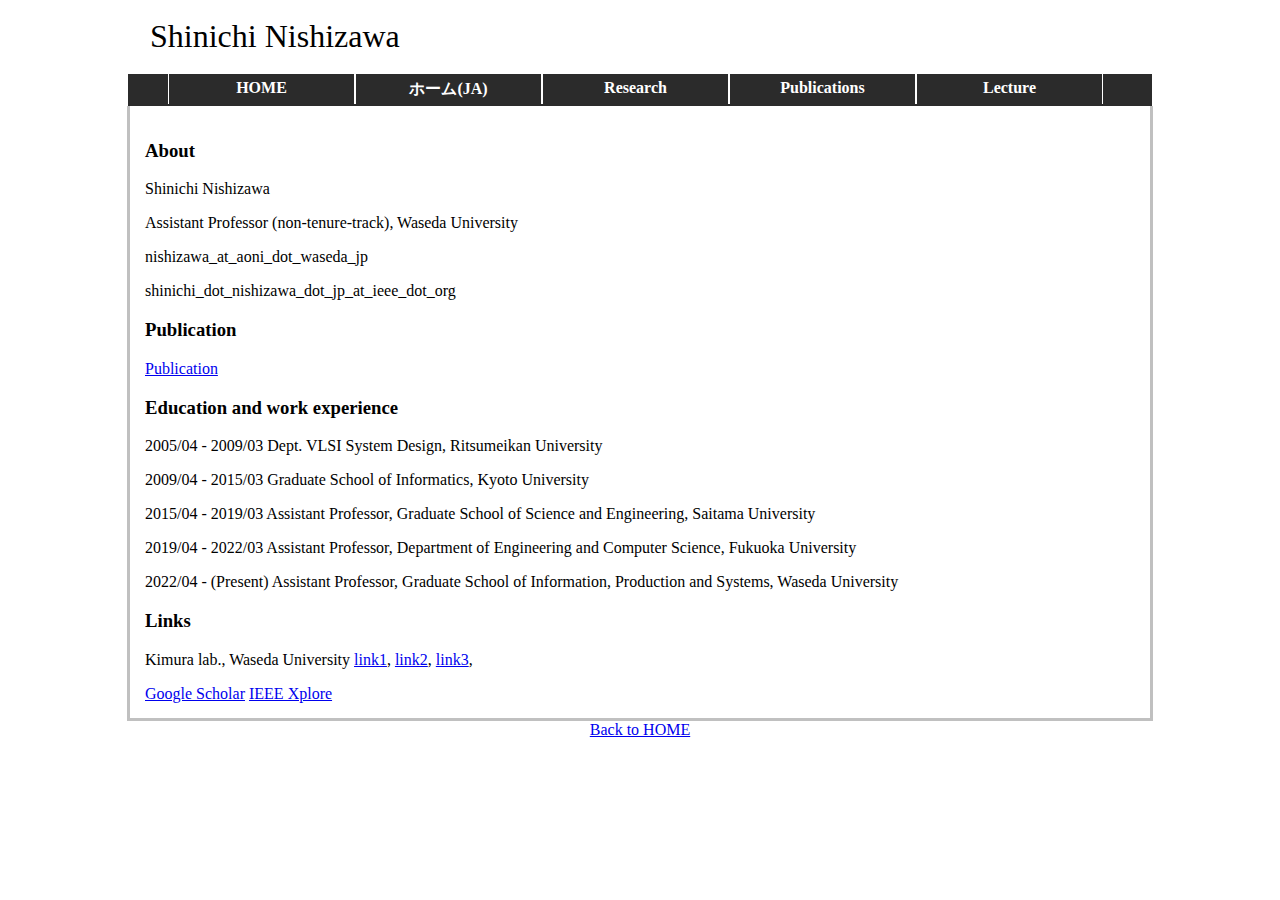
<file: index.html>
﻿<!DOCTYPE html>
<head>
<meta content="en" http-equiv="Content-Language" />
<title>Shinichi Nishizawa</title>
<meta content="text/html; charset=utf-8" http-equiv="Content-Type" />

<!-- Style Sheet Selection for SmartPhone -->
<meta name="viewport"content="width=device-width,initial-scale=1,maximum-scale=1,user-scalable=no">
<meta name="format-detection" content="telephone=no">
<link media="screen" href="style/style.css"type="text/css" rel="stylesheet" />
<!--[if IE]>
<link href="style/style.css" type="text/css" rel="stylesheet" />
<![endif]-->
<meta name="google-site-verification" content="E8FbybPCvOUzzF4SmdSGJDn9KekTrtFaBoW03TSj9D4" />
</head>

<body>
<!-- Begin Container -->
<!-- Begin Masthead (Title) -->
<div id="masthead">
<div id="masthead_text">
	<a href="index.html">Shinichi Nishizawa</a>
</div>
</div>

<!-- Top navigation bar -->
<!--<div id="top_nav_bar">-->
<div id="top_nav">
		<ul>
			<li><a href="index.html">HOME</a></li>
			<li><a href="index_ja.html">ホーム(JA)</a></li>
			<li><a href="research.html">Research</a></li>
			<li><a href="publications.html">Publications</a></li>
			<li><a href="lecture.html">Lecture</a></li>
		</ul>
	</div>
<!--</div>	-->


<div id="container">
<!-- Begin Page -->
<!-- Top Page Contents -->
<div id="page_content">
	<h3>About</h3>
	<p>Shinichi Nishizawa</p>
	<p>Assistant Professor (non-tenure-track), Waseda University</p>
	<p>nishizawa_at_aoni_dot_waseda_jp</p>
	<p>shinichi_dot_nishizawa_dot_jp_at_ieee_dot_org</p>

	<h3>Publication</h3>
	<a href="./publications.html">Publication</a>

	<h3>Education and work experience</h3>
	<p>2005/04 - 2009/03 Dept. VLSI System Design, Ritsumeikan University</p>
	<p>2009/04 - 2015/03 Graduate School of Informatics, Kyoto University</p>
	<p>2015/04 - 2019/03 Assistant Professor, Graduate School of Science and Engineering, Saitama University</p>
	<p>2019/04 - 2022/03 Assistant Professor, Department of Engineering and Computer Science, Fukuoka University</p>
	<p>2022/04 - (Present) Assistant Professor, Graduate School of Information, Production and Systems, Waseda University</p>

	<h3>Links</h3>
	<p>Kimura lab., Waseda University <a href="https://www.waseda.jp/fsci/gips/news/2019/11/05/16871/">link1</a>, <a href="https://www.waseda.jp/fsci/gips/news/2017/11/01/8924/">link2</a>, <a href="https://www.waseda.jp/fsci/gips/news/2015/08/04/1394/">link3</a>, </p>
	<a href="https://scholar.google.co.jp/citations?user=Iabb560AAAAJ&hl=ja">Google Scholar</a>
	<a href="https://ieeexplore.ieee.org/author/37089308349">IEEE Xplore</a>

</div>
</div>


<!-- Begin Footer -->
<div id="footer">
	<a href="index.html">Back to HOME</a></div>
</div>

</body>

</html>
</file>
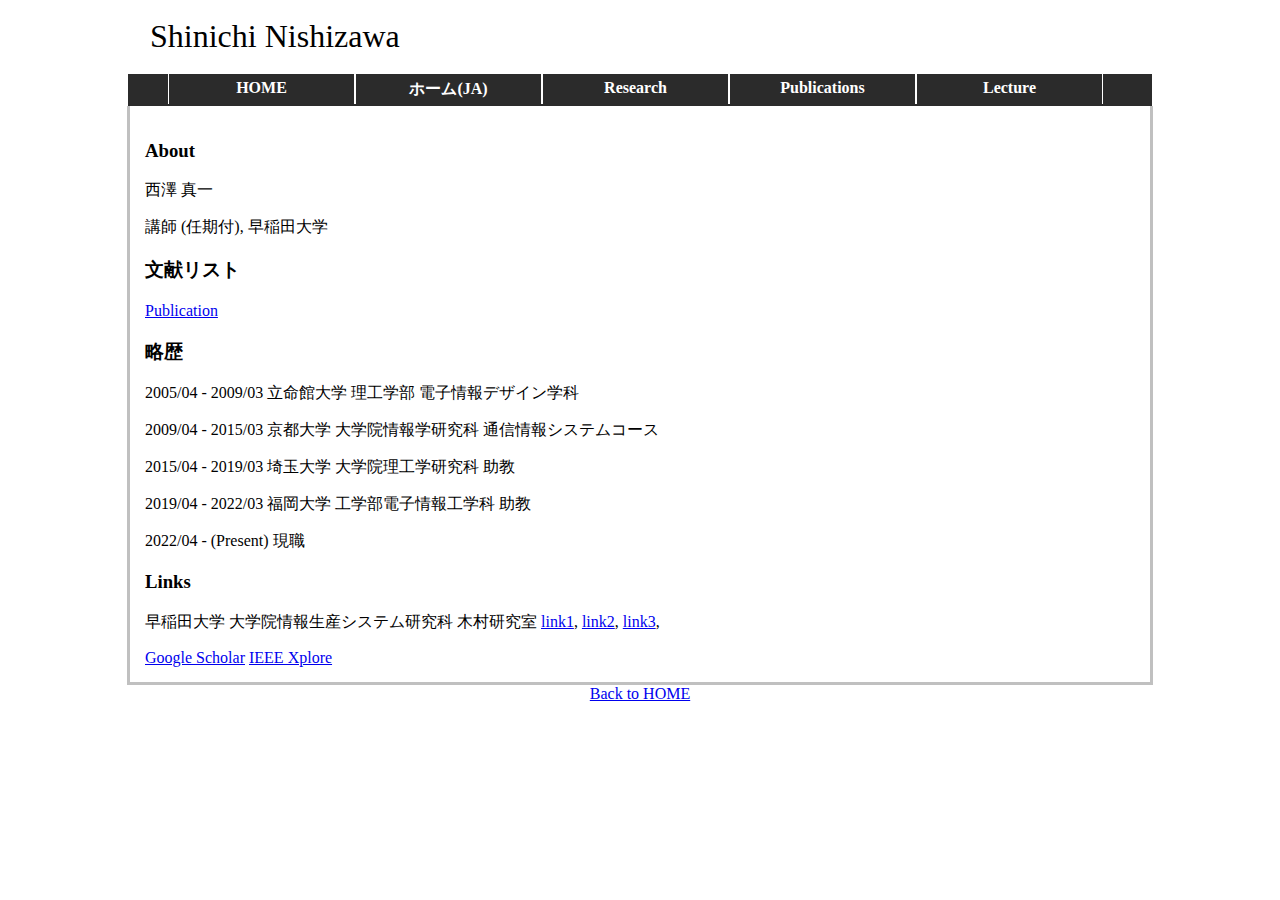
<file: index_ja.html>
﻿<!DOCTYPE html>

<head>
<meta content="ja" http-equiv="Content-Language" />
<title>Shinichi Nishizawa</title>
<meta content="text/html; charset=utf-8" http-equiv="Content-Type" />

<!-- Style Sheet Selection for SmartPhone -->
<meta name="viewport"content="width=device-width,initial-scale=1,maximum-scale=1,user-scalable=no">
<meta name="format-detection" content="telephone=no">
<link media="screen" href="style/style.css"type="text/css" rel="stylesheet" />
<!--[if IE]>
<link href="style/style.css" type="text/css" rel="stylesheet" />
<![endif]-->
</head>

<body>
<!-- Begin Container -->
<!-- Begin Masthead (Title) -->
<div id="masthead">
<div id="masthead_text">
	<a href="index.html">Shinichi Nishizawa</a>
</div>
</div>

<!-- Top navigation bar -->
<!--<div id="top_nav_bar">-->
<div id="top_nav">
		<ul>
			<li><a href="index.html">HOME</a></li>
			<li><a href="index_ja.html">ホーム(JA)</a></li>
			<li><a href="research.html">Research</a></li>
			<li><a href="publications.html">Publications</a></li>
			<li><a href="lecture.html">Lecture</a></li>
		</ul>
	</div>
<!--</div>	-->


<div id="container">
<!-- Begin Page -->
<!-- Top Page Contents -->
<div id="page_content">

	<h3>About</h3>
	<p>西澤 真一</p>
	<p>講師 (任期付), 早稲田大学</p>

	<h3>文献リスト</h3>
	<a href="./publications.html">Publication</a>

	<h3>略歴</h3>
	<p>2005/04 - 2009/03 立命館大学 理工学部 電子情報デザイン学科</p>
	<p>2009/04 - 2015/03 京都大学 大学院情報学研究科 通信情報システムコース</p>
	<p>2015/04 - 2019/03 埼玉大学 大学院理工学研究科 助教</p>
	<p>2019/04 - 2022/03 福岡大学 工学部電子情報工学科 助教</p>
	<p>2022/04 - (Present) 現職</p>

	<h3>Links</h3>
	<p>早稲田大学 大学院情報生産システム研究科 木村研究室 <a href="https://www.waseda.jp/fsci/gips/news/2019/11/05/16871/">link1</a>, <a href="https://www.waseda.jp/fsci/gips/news/2017/11/01/8924/">link2</a>, <a href="https://www.waseda.jp/fsci/gips/news/2015/08/04/1394/">link3</a>, </p>
</p>
	<a href="https://scholar.google.co.jp/citations?user=Iabb560AAAAJ&hl=ja">Google Scholar</a>
	<a href="https://ieeexplore.ieee.org/author/37089308349">IEEE Xplore</a>

</div>
</div>


<!-- Begin Footer -->
<div id="footer">
	<a href="index.html">Back to HOME</a></div>
</div>
</body>

</html>
</file>
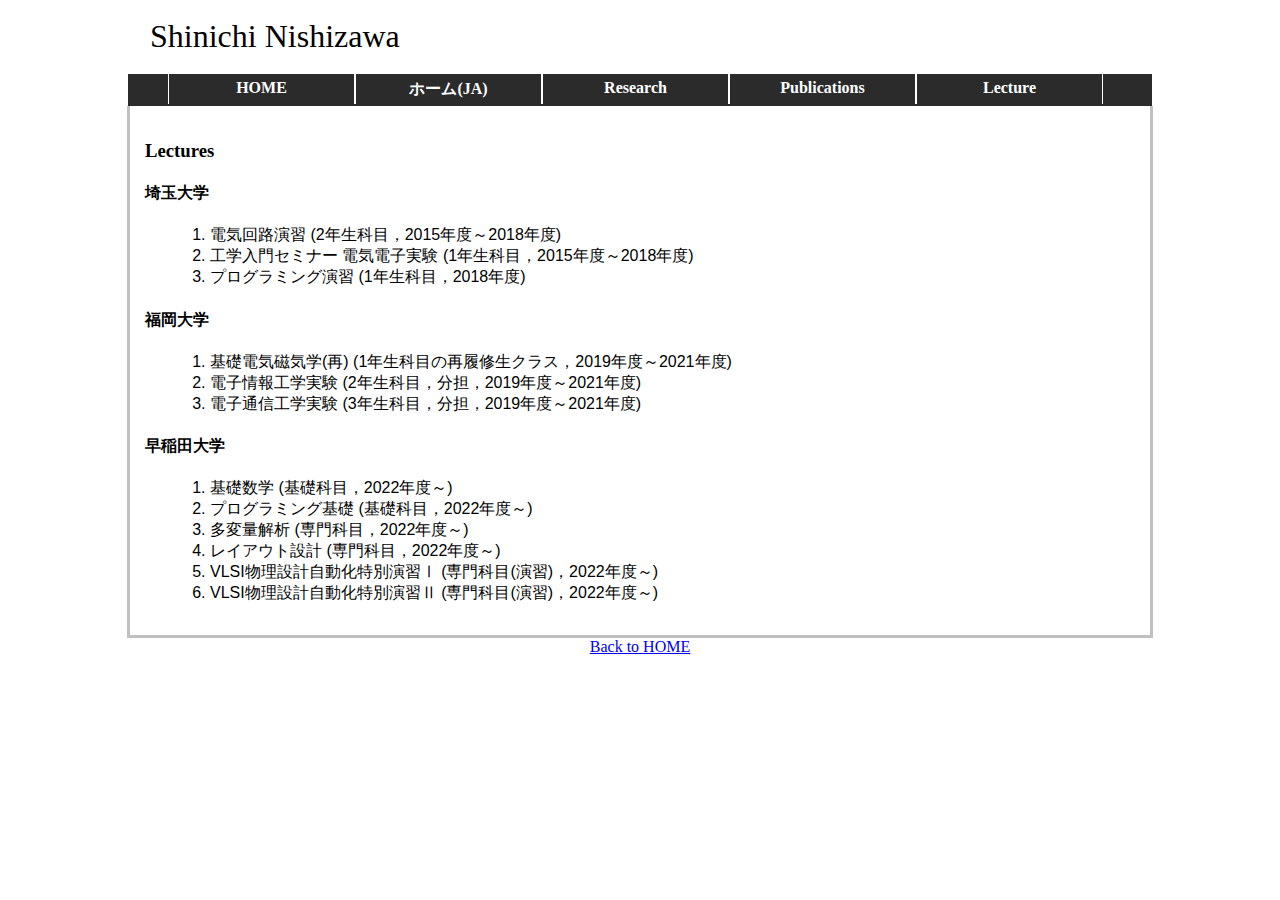
<file: lecture.html>
﻿<!DOCTYPE html>

<head>
<meta content="ja" http-equiv="Content-Language" />
<title>Shinichi Nishizawa</title>
<meta content="text/html; charset=utf-8" http-equiv="Content-Type" />

<!-- Style Sheet Selection for SmartPhone -->
<meta name="viewport"content="width=device-width,initial-scale=1,maximum-scale=1,user-scalable=no">
<meta name="format-detection" content="telephone=no">
<link media="screen" href="style/style.css"type="text/css" rel="stylesheet" />
<!--[if IE]>
<link href="style/style.css" type="text/css" rel="stylesheet" />
<![endif]-->
</head>

<body>
<!-- Begin Container -->
<!-- Begin Masthead (Title) -->
<div id="masthead">
<div id="masthead_text">
	<a href="index.html">Shinichi Nishizawa</a>
</div>
</div>

<!-- Top navigation bar -->
<!--<div id="top_nav_bar">-->
<div id="top_nav">
		<ul>
			<li><a href="index.html">HOME</a></li>
			<li><a href="index_ja.html">ホーム(JA)</a></li>
			<li><a href="research.html">Research</a></li>
			<li><a href="publications.html">Publications</a></li>
			<li><a href="lecture.html">Lecture</a></li>
		</ul>
	</div>
<!--</div>	-->


<div id="container">
<!-- Begin Page -->
<!-- Top Page Contents -->
<div id="page_content">
	<h3>Lectures</h3>
	<h4>埼玉大学</h4>
	<ol>
		<li>電気回路演習 (2年生科目，2015年度～2018年度)</li>
		<li>工学入門セミナー 電気電子実験 (1年生科目，2015年度～2018年度)</li>
		<li>プログラミング演習 (1年生科目，2018年度)</li>
	</ol>
	<h4>福岡大学</h4>
	<ol>
		<li>基礎電気磁気学(再) (1年生科目の再履修生クラス，2019年度～2021年度)</li>
		<li>電子情報工学実験 (2年生科目，分担，2019年度～2021年度)</li>
		<li>電子通信工学実験 (3年生科目，分担，2019年度～2021年度)</li>
	</ol>
	<h4>早稲田大学</h4>
	<ol>
		<li>基礎数学 (基礎科目，2022年度～)</li>
		<li>プログラミング基礎 (基礎科目，2022年度～)</li>
		<li>多変量解析 (専門科目，2022年度～)</li>
		<li>レイアウト設計 (専門科目，2022年度～)</li>
		<li>VLSI物理設計自動化特別演習Ⅰ (専門科目(演習)，2022年度～)</li>
		<li>VLSI物理設計自動化特別演習Ⅱ (専門科目(演習)，2022年度～)</li>

	</ol><!-- Begin Footer -->
</div>
</div>
<div id="footer">
	<a href="index.html">Back to HOME</a></div>
</div>
</body>

</html>
</file>
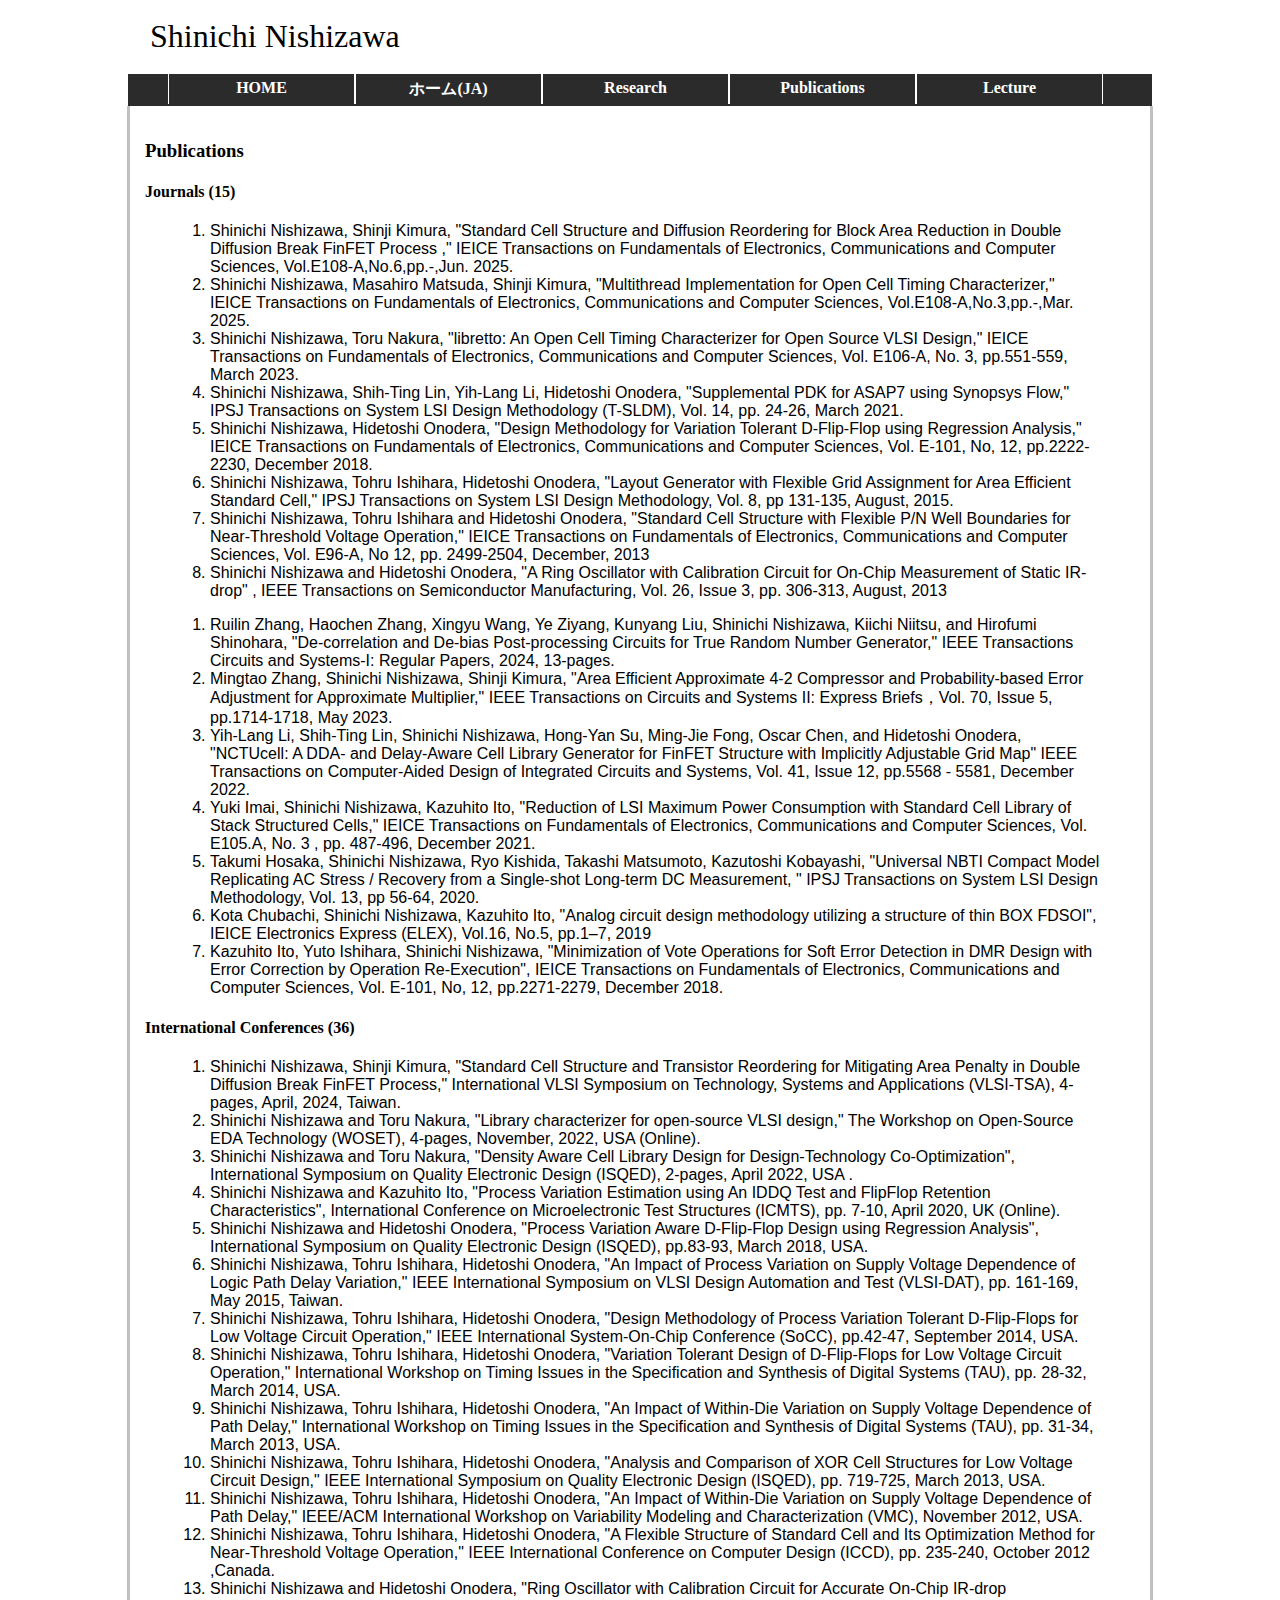
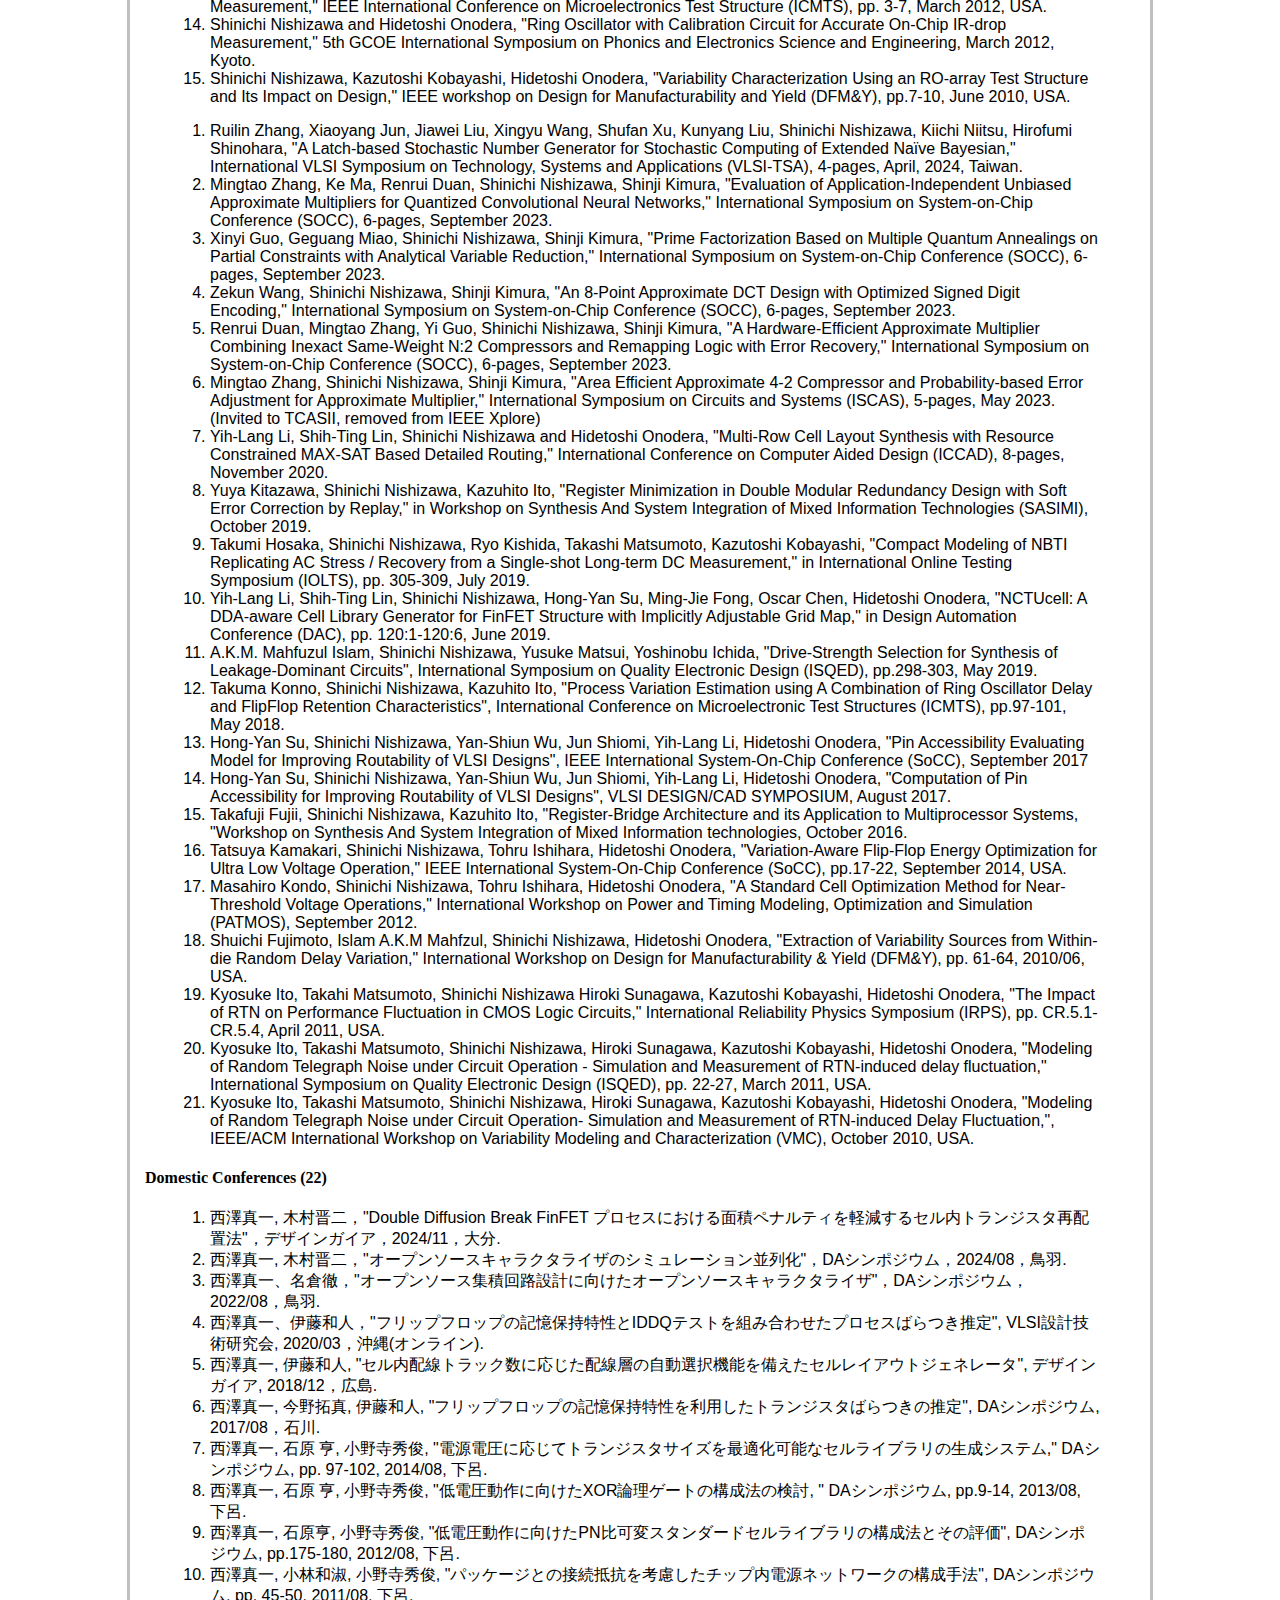
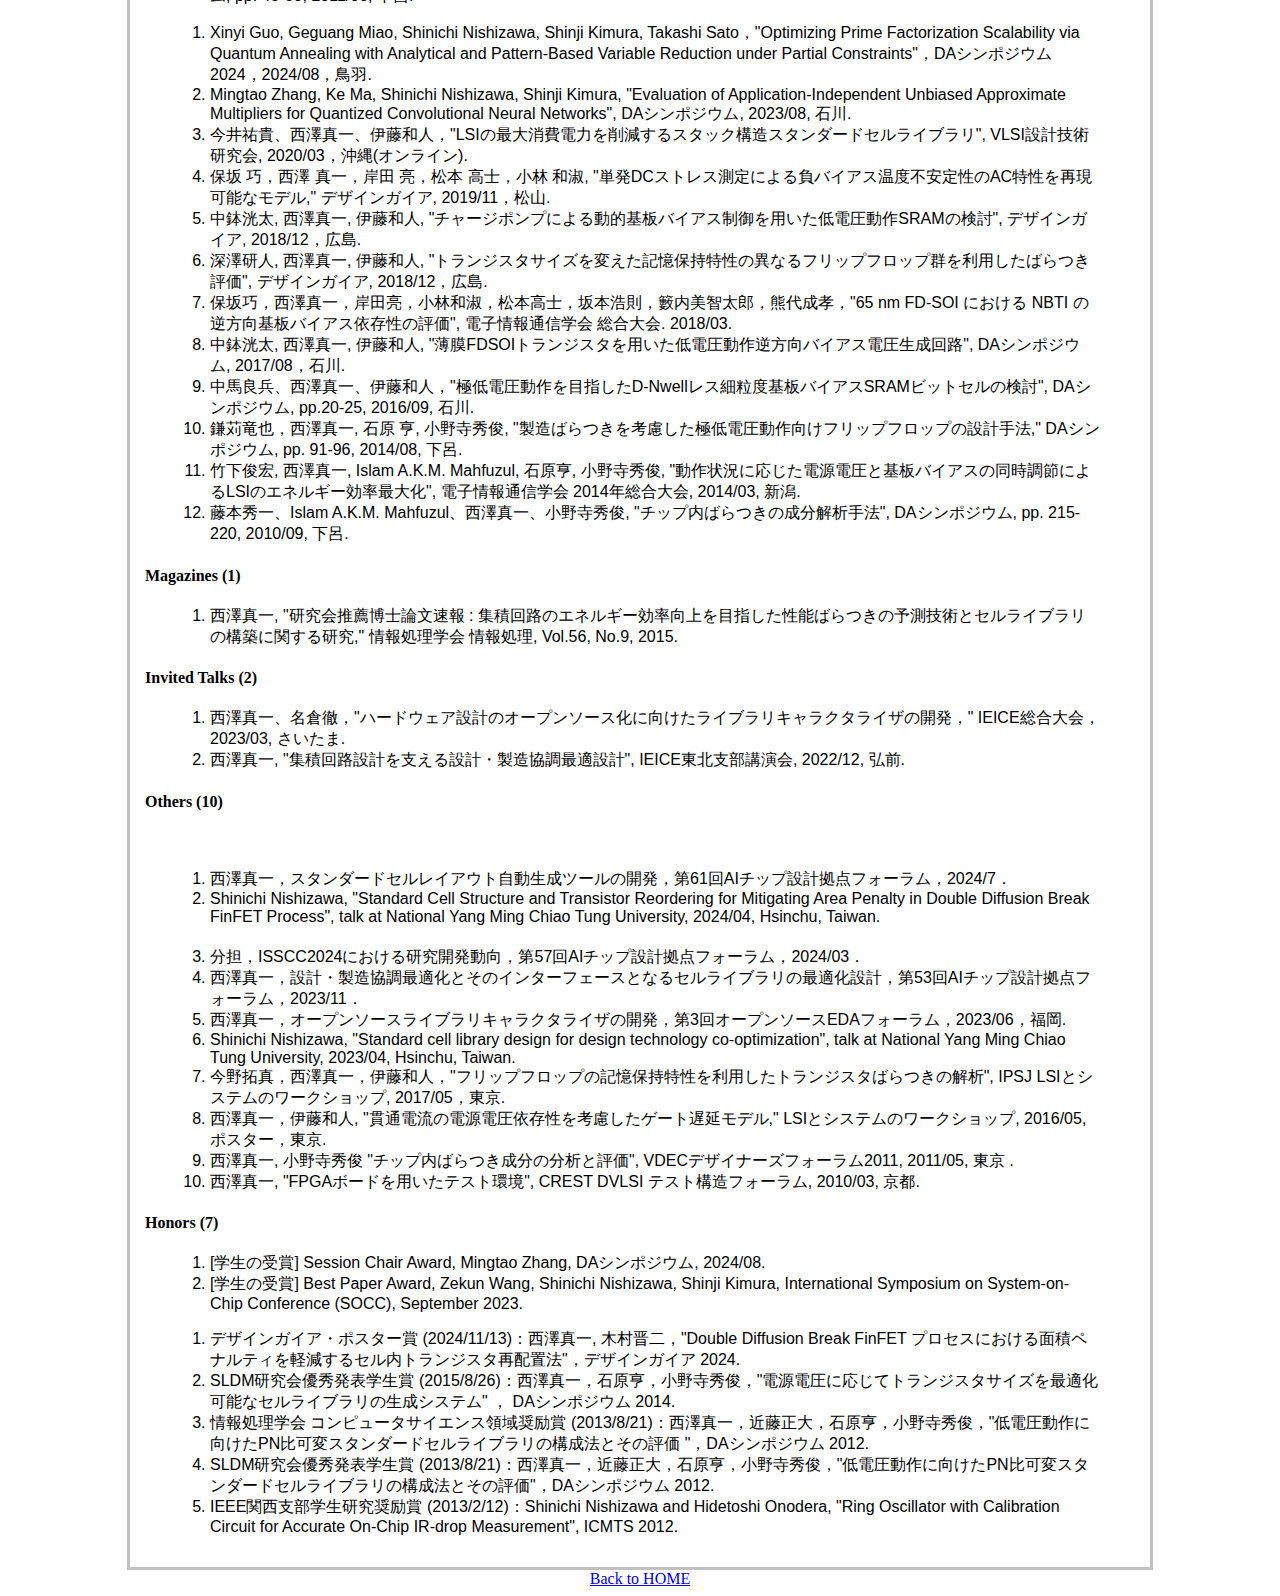
<file: publications.html>
﻿<!DOCTYPE html>

<head>
<meta content="ja" http-equiv="Content-Language" />
<title>Shinichi Nishizawa</title>
<meta content="text/html; charset=utf-8" http-equiv="Content-Type" />

<!-- Style Sheet Selection for SmartPhone -->
<meta name="viewport"content="width=device-width,initial-scale=1,maximum-scale=1,user-scalable=no">
<meta name="format-detection" content="telephone=no">
<link media="screen" href="style/style.css"type="text/css" rel="stylesheet" />
<!--[if IE]>
<link href="style/style.css" type="text/css" rel="stylesheet" />
<![endif]-->
</head>

<body>
<!-- Begin Container -->
<!-- Begin Masthead (Title) -->
<div id="masthead">
<div id="masthead_text">
	<a href="index.html">Shinichi Nishizawa</a>
</div>
</div>

<!-- Top navigation bar -->
<!--<div id="top_nav_bar">-->
<div id="top_nav">
	<ul>
		<li><a href="index.html">HOME</a></li>
		<li><a href="index_ja.html">ホーム(JA)</a></li>
		<li><a href="research.html">Research</a></li>
		<li><a href="publications.html">Publications</a></li>
		<li><a href="lecture.html">Lecture</a></li>
	</ul>
</div>
<!--</div>	-->


<div id="container">
<!-- Begin Page -->
<!-- Top Page Contents -->
<div id="page_content">
	<h3>Publications</h3>
	<h4>Journals (15)</h4>
	<ol>
		<li>Shinichi Nishizawa, Shinji Kimura, "Standard Cell Structure and Diffusion Reordering for Block Area Reduction in Double Diffusion Break FinFET Process
,"  IEICE Transactions on Fundamentals of Electronics, Communications and Computer Sciences, Vol.E108-A,No.6,pp.-,Jun. 2025.</li>
		<li>Shinichi Nishizawa, Masahiro Matsuda, Shinji Kimura, "Multithread Implementation for Open Cell Timing Characterizer,"  IEICE Transactions on Fundamentals of Electronics, Communications and Computer Sciences, Vol.E108-A,No.3,pp.-,Mar. 2025.</li>
		<li>Shinichi Nishizawa, Toru Nakura, "libretto: An Open Cell Timing Characterizer for Open Source VLSI Design,"  IEICE Transactions on Fundamentals of Electronics, Communications and Computer Sciences, Vol. E106-A, No. 3, pp.551-559, March 2023.</li>
		<li>Shinichi Nishizawa, Shih-Ting Lin, Yih-Lang Li, Hidetoshi Onodera, "Supplemental PDK for ASAP7 using Synopsys Flow," IPSJ Transactions on System LSI Design Methodology (T-SLDM), Vol. 14, pp. 24-26, March 2021.</li>
		<li>Shinichi Nishizawa, Hidetoshi Onodera, "Design Methodology for Variation Tolerant D-Flip-Flop using Regression Analysis," IEICE Transactions on Fundamentals of Electronics, Communications and Computer Sciences, Vol. E-101, No, 12, pp.2222-2230, December 2018.</li>
		<li>Shinichi Nishizawa, Tohru Ishihara, Hidetoshi Onodera, "Layout Generator with Flexible Grid Assignment for Area Efficient Standard Cell," IPSJ Transactions on System LSI Design Methodology, Vol. 8, pp 131-135, August, 2015.</li>
		<li>Shinichi Nishizawa, Tohru Ishihara and Hidetoshi Onodera, "Standard Cell Structure with Flexible P/N Well Boundaries for Near-Threshold Voltage Operation," IEICE Transactions on Fundamentals of Electronics, Communications and Computer Sciences, Vol. E96-A, No 12, pp. 2499-2504, December, 2013</li>
		<li>Shinichi Nishizawa and Hidetoshi Onodera, "A Ring Oscillator with Calibration Circuit for On-Chip Measurement of Static IR-drop" , IEEE Transactions on Semiconductor Manufacturing, Vol. 26, Issue 3, pp. 306-313, August, 2013</li>
	</ol>
	<ol>
		<li>Ruilin Zhang, Haochen Zhang, Xingyu Wang, Ye Ziyang, Kunyang Liu, Shinichi Nishizawa, Kiichi Niitsu, and Hirofumi Shinohara, "De-correlation and De-bias Post-processing Circuits for True Random Number Generator," IEEE Transactions Circuits and Systems-I: Regular Papers, 2024, 13-pages.</li>
		<li>Mingtao Zhang, Shinichi Nishizawa, Shinji Kimura, "Area Efficient Approximate 4-2 Compressor and Probability-based Error Adjustment for Approximate Multiplier," IEEE Transactions on Circuits and Systems II: Express Briefs，Vol. 70, Issue 5, pp.1714-1718, May 2023.</li>
		<li>Yih-Lang Li, Shih-Ting Lin, Shinichi Nishizawa, Hong-Yan Su, Ming-Jie Fong, Oscar Chen, and Hidetoshi Onodera, "NCTUcell: A DDA- and Delay-Aware Cell Library Generator for FinFET Structure with Implicitly Adjustable Grid Map" IEEE Transactions on Computer-Aided Design of Integrated Circuits and Systems, Vol. 41, Issue 12, pp.5568 - 5581,  December 2022.</li>
		<li>Yuki Imai, Shinichi Nishizawa, Kazuhito Ito, "Reduction of LSI Maximum Power Consumption with Standard Cell Library of Stack Structured Cells," IEICE Transactions on Fundamentals of Electronics, Communications and Computer Sciences, Vol. E105.A, No. 3 , pp. 487-496, December 2021.</li>
		<li>Takumi Hosaka, Shinichi Nishizawa, Ryo Kishida, Takashi Matsumoto, Kazutoshi Kobayashi, "Universal NBTI Compact Model Replicating AC Stress / Recovery from a Single-shot Long-term DC Measurement, "  IPSJ Transactions on System LSI Design Methodology, Vol. 13, pp 56-64, 2020.</li>
		<li>Kota Chubachi, Shinichi Nishizawa, Kazuhito Ito, "Analog circuit design methodology utilizing a structure of thin BOX FDSOI", IEICE Electronics Express (ELEX), Vol.16, No.5, pp.1–7, 2019</li>
		<li>Kazuhito Ito, Yuto Ishihara, Shinichi Nishizawa, "Minimization of Vote Operations for Soft Error Detection in DMR Design with Error Correction by Operation Re-Execution", IEICE Transactions on Fundamentals of Electronics, Communications and Computer Sciences, Vol. E-101, No, 12, pp.2271-2279, December 2018.</li>

	</ol>
	<h4>International Conferences (36)</h4>
	<ol>
		<li>Shinichi Nishizawa, Shinji Kimura, "Standard Cell Structure and Transistor Reordering for Mitigating Area Penalty in Double Diffusion Break FinFET Process," International VLSI Symposium on Technology, Systems and Applications (VLSI-TSA), 4-pages, April, 2024, Taiwan.</li>
		<li>Shinichi Nishizawa and Toru Nakura, "Library characterizer for open-source VLSI design," The Workshop on Open-Source EDA Technology (WOSET), 4-pages, November, 2022, USA (Online).</li>
		<li>Shinichi Nishizawa and Toru Nakura, "Density Aware Cell Library Design for Design-Technology Co-Optimization", International Symposium on Quality Electronic Design (ISQED), 2-pages, April 2022, USA .</li>
		<li>Shinichi Nishizawa and Kazuhito Ito, "Process Variation Estimation using An IDDQ Test and FlipFlop Retention Characteristics",  International Conference on Microelectronic Test Structures (ICMTS), pp. 7-10, April 2020, UK (Online).</li>
		<li>Shinichi Nishizawa and Hidetoshi Onodera, "Process Variation Aware D-Flip-Flop Design using Regression Analysis", International Symposium on Quality Electronic Design (ISQED), pp.83-93, March 2018, USA.</li>
		<li>Shinichi Nishizawa, Tohru Ishihara, Hidetoshi Onodera, "An Impact of Process Variation on Supply Voltage Dependence of Logic Path Delay Variation," IEEE International Symposium on VLSI Design Automation and Test (VLSI-DAT), pp. 161-169, May 2015, Taiwan.</li>
		<li>Shinichi Nishizawa, Tohru Ishihara, Hidetoshi Onodera, "Design Methodology of Process Variation Tolerant D-Flip-Flops for Low Voltage Circuit Operation," IEEE International System-On-Chip Conference (SoCC), pp.42-47, September 2014, USA.</li>
		<li>Shinichi Nishizawa, Tohru Ishihara, Hidetoshi Onodera, "Variation Tolerant Design of D-Flip-Flops for Low Voltage Circuit Operation," International Workshop on Timing Issues in the Specification and Synthesis of Digital Systems (TAU), pp. 28-32, March 2014, USA.</li>
		<li>Shinichi Nishizawa, Tohru Ishihara, Hidetoshi Onodera, "An Impact of Within-Die Variation on Supply Voltage Dependence of Path Delay," International Workshop on Timing Issues in the Specification and Synthesis of Digital Systems (TAU), pp. 31-34, March 2013, USA.</li>
		<li>Shinichi Nishizawa, Tohru Ishihara, Hidetoshi Onodera, "Analysis and Comparison of XOR Cell Structures for Low Voltage Circuit Design," IEEE International Symposium on Quality Electronic Design (ISQED), pp. 719-725, March 2013, USA.</li>
		<li>Shinichi Nishizawa, Tohru Ishihara, Hidetoshi Onodera, "An Impact of Within-Die Variation on Supply Voltage Dependence of Path Delay," IEEE/ACM International Workshop on Variability Modeling and Characterization (VMC), November 2012, USA.</li>
		<li>Shinichi Nishizawa, Tohru Ishihara, Hidetoshi Onodera, "A Flexible Structure of Standard Cell and Its Optimization Method for Near-Threshold Voltage Operation," IEEE International Conference on Computer Design (ICCD), pp. 235-240, October 2012 ,Canada.</li>
		<li>Shinichi Nishizawa and Hidetoshi Onodera, "Ring Oscillator with Calibration Circuit for Accurate On-Chip IR-drop Measurement," IEEE International Conference on Microelectronics Test Structure (ICMTS), pp. 3-7, March 2012, USA.</li>
		<li>Shinichi Nishizawa and Hidetoshi Onodera, "Ring Oscillator with Calibration Circuit for Accurate On-Chip IR-drop Measurement," 5th GCOE International Symposium on Phonics and Electronics Science and Engineering, March 2012, Kyoto.</li>
		<li>Shinichi Nishizawa, Kazutoshi Kobayashi, Hidetoshi Onodera, "Variability Characterization Using an RO-array Test Structure and Its Impact on Design," IEEE workshop on Design for Manufacturability and Yield (DFM&Y), pp.7-10, June 2010, USA.</li>

	</ol>
	<ol>
		<li>Ruilin Zhang, Xiaoyang Jun, Jiawei Liu,  Xingyu Wang, Shufan Xu, Kunyang Liu, Shinichi Nishizawa, Kiichi Niitsu, Hirofumi Shinohara, "A Latch-based Stochastic Number Generator for Stochastic Computing of Extended Naïve Bayesian," International VLSI Symposium on Technology, Systems and Applications (VLSI-TSA), 4-pages, April, 2024, Taiwan.</li>
		<li>Mingtao Zhang, Ke Ma, Renrui Duan, Shinichi Nishizawa, Shinji Kimura, "Evaluation of Application-Independent Unbiased Approximate Multipliers for Quantized Convolutional Neural Networks," International Symposium on System-on-Chip Conference (SOCC), 6-pages, September 2023. </li>
		<li>Xinyi Guo, Geguang Miao, Shinichi Nishizawa, Shinji Kimura, "Prime Factorization Based on Multiple Quantum Annealings on Partial Constraints with Analytical Variable Reduction," International Symposium on System-on-Chip Conference (SOCC), 6-pages, September 2023. </li>
		<li>Zekun Wang, Shinichi Nishizawa, Shinji Kimura, "An 8-Point Approximate DCT Design with Optimized Signed Digit Encoding," International Symposium on System-on-Chip Conference (SOCC), 6-pages, September 2023. </li>
		<li>Renrui Duan, Mingtao Zhang, Yi Guo, Shinichi Nishizawa, Shinji Kimura, "A Hardware-Efficient Approximate Multiplier Combining Inexact Same-Weight N:2 Compressors and Remapping Logic with Error Recovery," International Symposium on System-on-Chip Conference (SOCC), 6-pages, September 2023. </li>
		<li>Mingtao Zhang, Shinichi Nishizawa, Shinji Kimura, "Area Efficient Approximate 4-2 Compressor and Probability-based Error Adjustment for Approximate Multiplier," International Symposium on Circuits and Systems (ISCAS), 5-pages, May 2023. (Invited to TCASII, removed from IEEE Xplore)</li>
		<li>Yih-Lang Li, Shih-Ting Lin, Shinichi Nishizawa and Hidetoshi Onodera, "Multi-Row Cell Layout Synthesis with Resource Constrained MAX-SAT Based Detailed Routing," International Conference on Computer Aided Design (ICCAD), 8-pages, November 2020.</li>
		<li>Yuya Kitazawa, Shinichi Nishizawa, Kazuhito Ito, "Register Minimization in Double Modular Redundancy Design with Soft Error Correction by Replay," in Workshop on Synthesis And System Integration of Mixed Information Technologies (SASIMI), October 2019.</li>
		<li>Takumi Hosaka, Shinichi Nishizawa, Ryo Kishida, Takashi Matsumoto, Kazutoshi Kobayashi, "Compact Modeling of NBTI Replicating AC Stress / Recovery from a Single-shot Long-term DC Measurement," in International Online Testing Symposium (IOLTS), pp. 305-309, July 2019.</li>
		<li>Yih-Lang Li, Shih-Ting Lin, Shinichi Nishizawa, Hong-Yan Su, Ming-Jie Fong, Oscar Chen, Hidetoshi Onodera, "NCTUcell: A DDA-aware Cell Library Generator for FinFET Structure with Implicitly Adjustable Grid Map," in Design Automation Conference (DAC), pp. 120:1-120:6, June 2019.</li>
		<li>A.K.M. Mahfuzul Islam, Shinichi Nishizawa, Yusuke Matsui, Yoshinobu Ichida, "Drive-Strength Selection for Synthesis of Leakage-Dominant Circuits", International Symposium on Quality Electronic Design (ISQED), pp.298-303, May 2019.</li>
		<li>Takuma Konno, Shinichi Nishizawa, Kazuhito Ito, "Process Variation Estimation using A Combination of Ring Oscillator Delay and FlipFlop Retention Characteristics", International Conference on Microelectronic Test Structures (ICMTS), pp.97-101, May 2018.</li>
		<li>Hong-Yan Su, Shinichi Nishizawa, Yan-Shiun Wu, Jun Shiomi, Yih-Lang Li, Hidetoshi Onodera, "Pin Accessibility Evaluating Model for Improving Routability of VLSI Designs", IEEE International System-On-Chip Conference (SoCC), September 2017</li>
		<li>Hong-Yan Su, Shinichi Nishizawa, Yan-Shiun Wu, Jun Shiomi, Yih-Lang Li,  Hidetoshi Onodera, "Computation of Pin Accessibility for Improving Routability of VLSI Designs", VLSI DESIGN/CAD SYMPOSIUM, August 2017.</li>
		<li>Takafuji Fujii, Shinichi Nishizawa, Kazuhito Ito, "Register-Bridge Architecture and its Application to Multiprocessor Systems, "Workshop on Synthesis And System Integration of Mixed Information technologies, October 2016.</li>
		<li>Tatsuya Kamakari, Shinichi Nishizawa, Tohru Ishihara, Hidetoshi Onodera, "Variation-Aware Flip-Flop Energy Optimization for Ultra Low Voltage Operation," IEEE International System-On-Chip Conference (SoCC), pp.17-22, September 2014, USA.</li>
		<li>Masahiro Kondo, Shinichi Nishizawa, Tohru Ishihara, Hidetoshi Onodera, "A Standard Cell Optimization Method for Near-Threshold Voltage Operations," International Workshop on Power and Timing Modeling, Optimization and Simulation (PATMOS), September 2012.</li>
		<li>Shuichi Fujimoto, Islam A.K.M Mahfzul, Shinichi Nishizawa, Hidetoshi Onodera, "Extraction of Variability Sources from Within-die Random Delay Variation," International Workshop on Design for Manufacturability & Yield (DFM&Y),  pp. 61-64, 2010/06, USA.</li>
		<li>Kyosuke Ito, Takahi Matsumoto, Shinichi Nishizawa Hiroki Sunagawa, Kazutoshi Kobayashi, Hidetoshi Onodera, "The Impact of RTN on Performance Fluctuation in CMOS Logic Circuits," International Reliability Physics Symposium (IRPS), pp. CR.5.1-CR.5.4, April 2011, USA.</li>
		<li>Kyosuke Ito, Takashi Matsumoto, Shinichi Nishizawa, Hiroki Sunagawa, Kazutoshi Kobayashi, Hidetoshi Onodera, "Modeling of Random Telegraph Noise under Circuit Operation - Simulation and Measurement of RTN-induced delay fluctuation," International Symposium on Quality Electronic Design (ISQED), pp. 22-27, March 2011, USA.</li>
		<li>Kyosuke Ito, Takashi Matsumoto, Shinichi Nishizawa, Hiroki Sunagawa, Kazutoshi Kobayashi, Hidetoshi Onodera, "Modeling of Random Telegraph Noise under Circuit Operation- Simulation and Measurement of RTN-induced Delay Fluctuation,", IEEE/ACM International Workshop on Variability Modeling and Characterization (VMC), October 2010, USA.</li>

	</ol>
	<h4>Domestic Conferences (22)</h4>
	<ol>
		<li>西澤真一, 木村晋二，"Double Diffusion Break FinFET プロセスにおける面積ペナルティを軽減するセル内トランジスタ再配置法"，デザインガイア，2024/11，大分.</li>
		<li>西澤真一, 木村晋二，"オープンソースキャラクタライザのシミュレーション並列化"，DAシンポジウム，2024/08，鳥羽.</li>
		<li>西澤真一、名倉徹，"オープンソース集積回路設計に向けたオープンソースキャラクタライザ"，DAシンポジウム，2022/08，鳥羽.</li>
		<li>西澤真一、伊藤和人，"フリップフロップの記憶保持特性とIDDQテストを組み合わせたプロセスばらつき推定", VLSI設計技術研究会, 2020/03，沖縄(オンライン).</li>
		<li>西澤真一, 伊藤和人, "セル内配線トラック数に応じた配線層の自動選択機能を備えたセルレイアウトジェネレータ", デザインガイア, 2018/12，広島.</li>
		<li>西澤真一, 今野拓真, 伊藤和人, "フリップフロップの記憶保持特性を利用したトランジスタばらつきの推定", DAシンポジウム, 2017/08，石川.</li>
		<li>西澤真一, 石原 亨, 小野寺秀俊, "電源電圧に応じてトランジスタサイズを最適化可能なセルライブラリの生成システム,"   DAシンポジウム, pp. 97-102, 2014/08, 下呂.</li>
		<li>西澤真一, 石原 亨, 小野寺秀俊, "低電圧動作に向けたXOR論理ゲートの構成法の検討, " DAシンポジウム, pp.9-14, 2013/08, 下呂.</li>
		<li>西澤真一, 石原亨, 小野寺秀俊, "低電圧動作に向けたPN比可変スタンダードセルライブラリの構成法とその評価", DAシンポジウム, pp.175-180, 2012/08, 下呂.</li>
		<li>西澤真一, 小林和淑, 小野寺秀俊, "パッケージとの接続抵抗を考慮したチップ内電源ネットワークの構成手法", DAシンポジウム, pp. 45-50, 2011/08, 下呂.</li>

	</ol>
	<ol>
		<li>Xinyi Guo, Geguang Miao, Shinichi Nishizawa, Shinji Kimura, Takashi Sato，"Optimizing Prime Factorization Scalability via Quantum Annealing with Analytical and Pattern-Based Variable Reduction under Partial Constraints"，DAシンポジウム2024，2024/08，鳥羽.</li>
		<li>Mingtao Zhang, Ke Ma, Shinichi Nishizawa, Shinji Kimura, "Evaluation of Application-Independent Unbiased Approximate Multipliers for Quantized Convolutional Neural Networks", DAシンポジウム, 2023/08, 石川.</li>
		<li>今井祐貴、西澤真一、伊藤和人，"LSIの最大消費電力を削減するスタック構造スタンダードセルライブラリ",  VLSI設計技術研究会, 2020/03，沖縄(オンライン).</li>
		<li>保坂 巧，西澤 真一，岸田 亮，松本 高士，小林 和淑, "単発DCストレス測定による負バイアス温度不安定性のAC特性を再現可能なモデル," デザインガイア, 2019/11，松山.</li>
		<li>中鉢洸太, 西澤真一, 伊藤和人, "チャージポンプによる動的基板バイアス制御を用いた低電圧動作SRAMの検討", デザインガイア, 2018/12，広島.</li>
		<li>深澤研人, 西澤真一, 伊藤和人, "トランジスタサイズを変えた記憶保持特性の異なるフリップフロップ群を利用したばらつき評価", デザインガイア, 2018/12，広島.</li>
		<li>保坂巧，西澤真一，岸田亮，小林和淑，松本高士，坂本浩則，籔内美智太郎，熊代成孝，"65 nm FD-SOI における NBTI の逆方向基板バイアス依存性の評価", 電子情報通信学会 総合大会. 2018/03.</li>
		<li>中鉢洸太, 西澤真一, 伊藤和人, "薄膜FDSOIトランジスタを用いた低電圧動作逆方向バイアス電圧生成回路", DAシンポジウム, 2017/08，石川.</li>
		<li>中馬良兵、西澤真一、伊藤和人，"極低電圧動作を目指したD-Nwellレス細粒度基板バイアスSRAMビットセルの検討", DAシンポジウム, pp.20-25, 2016/09, 石川.</li>
		<li>鎌苅竜也，西澤真一, 石原 亨, 小野寺秀俊, "製造ばらつきを考慮した極低電圧動作向けフリップフロップの設計手法,"  DAシンポジウム, pp. 91-96, 2014/08, 下呂.</li>
		<li>竹下俊宏, 西澤真一, Islam A.K.M. Mahfuzul, 石原亨, 小野寺秀俊, "動作状況に応じた電源電圧と基板バイアスの同時調節によるLSIのエネルギー効率最大化", 電子情報通信学会 2014年総合大会, 2014/03, 新潟.</li>
		<li>藤本秀一、Islam A.K.M. Mahfuzul、西澤真一、小野寺秀俊, "チップ内ばらつきの成分解析手法", DAシンポジウム, pp. 215-220, 2010/09, 下呂.</li>

	</ol>
	<h4>Magazines (1)</h4>
	<ol>
		<li>西澤真一, "研究会推薦博士論文速報 : 集積回路のエネルギー効率向上を目指した性能ばらつきの予測技術とセルライブラリの構築に関する研究," 情報処理学会 情報処理, Vol.56, No.9, 2015.</li>
	</ol>
	<h4>Invited Talks (2)</h4>
	<ol>
		<li>西澤真一、名倉徹，"ハードウェア設計のオープンソース化に向けたライブラリキャラクタライザの開発，" IEICE総合大会，2023/03, さいたま.</li>
		<li>西澤真一, "集積回路設計を支える設計・製造協調最適設計", IEICE東北支部講演会, 2022/12, 弘前.</li>
	</ol>
	<h4>Others (10)</h4>　
	<ol>
		<li>西澤真一，スタンダードセルレイアウト自動生成ツールの開発，第61回AIチップ設計拠点フォーラム，2024/7．</li>
	    <li>Shinichi Nishizawa, "Standard Cell Structure and Transistor Reordering for Mitigating Area Penalty in Double Diffusion Break FinFET Process", talk at National Yang Ming Chiao Tung University, 2024/04, Hsinchu, Taiwan.</li>
	　	<li>分担，ISSCC2024における研究開発動向，第57回AIチップ設計拠点フォーラム，2024/03．</li>
		<li>西澤真一，設計・製造協調最適化とそのインターフェースとなるセルライブラリの最適化設計，第53回AIチップ設計拠点フォーラム，2023/11．</li>
		<li>西澤真一，オープンソースライブラリキャラクタライザの開発，第3回オープンソースEDAフォーラム，2023/06，福岡.</li>
		<li>Shinichi Nishizawa, "Standard cell library design for design technology co-optimization", talk at National Yang Ming Chiao Tung University, 2023/04, Hsinchu, Taiwan.</li>
		<li>今野拓真，西澤真一，伊藤和人，"フリップフロップの記憶保持特性を利用したトランジスタばらつきの解析", IPSJ LSIとシステムのワークショップ, 2017/05，東京.</li>
		<li>西澤真一，伊藤和人, "貫通電流の電源電圧依存性を考慮したゲート遅延モデル," LSIとシステムのワークショップ, 2016/05, ポスター，東京.</li>
		<li>西澤真一, 小野寺秀俊 "チップ内ばらつき成分の分析と評価", VDECデザイナーズフォーラム2011, 2011/05, 東京 .</li>
		<li>西澤真一, "FPGAボードを用いたテスト環境", CREST DVLSI テスト構造フォーラム, 2010/03, 京都.</li>
	</ol>
	<h4>Honors (7)</h4>
	<ol>
	    <li>[学生の受賞] Session Chair Award, Mingtao Zhang, DAシンポジウム, 2024/08. </li>
	    <li>[学生の受賞] Best Paper Award, Zekun Wang, Shinichi Nishizawa, Shinji Kimura, International Symposium on System-on-Chip Conference (SOCC), September 2023. </li>
	</ol>
	<ol>
		<li>デザインガイア・ポスター賞 (2024/11/13)：西澤真一, 木村晋二，"Double Diffusion Break FinFET プロセスにおける面積ペナルティを軽減するセル内トランジスタ再配置法"，デザインガイア 2024.</li>
		<li>SLDM研究会優秀発表学生賞 (2015/8/26)：西澤真一，石原亨，小野寺秀俊，"電源電圧に応じてトランジスタサイズを最適化可能なセルライブラリの生成システム" ， DAシンポジウム 2014.</li>
		<li>情報処理学会 コンピュータサイエンス領域奨励賞 (2013/8/21)：西澤真一，近藤正大，石原亨，小野寺秀俊，"低電圧動作に向けたPN比可変スタンダードセルライブラリの構成法とその評価 "，DAシンポジウム 2012.</li>
		<li>SLDM研究会優秀発表学生賞 (2013/8/21)：西澤真一，近藤正大，石原亨，小野寺秀俊，"低電圧動作に向けたPN比可変スタンダードセルライブラリの構成法とその評価"，DAシンポジウム 2012.</li>
		<li>IEEE関西支部学生研究奨励賞 (2013/2/12)：Shinichi Nishizawa and Hidetoshi Onodera, "Ring Oscillator with Calibration Circuit for Accurate On-Chip IR-drop Measurement", ICMTS 2012.</li>
	</ol>
</div>
</div>
<!-- Begin Footer -->
<div id="footer">
	<a href="index.html">Back to HOME</a></div>
</div>

</body>

</html>
</file>
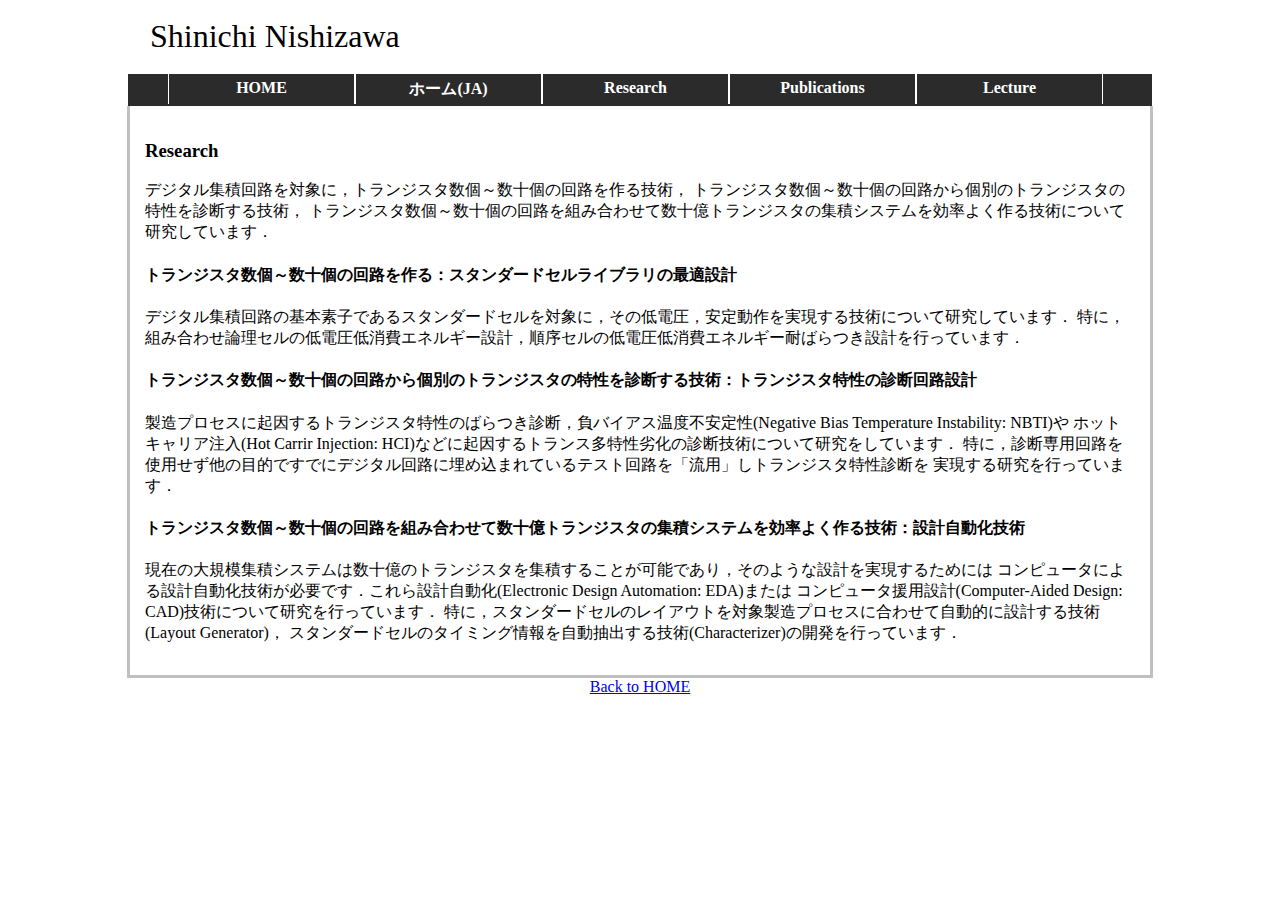
<file: research.html>
﻿<!DOCTYPE html>

<head>
<meta content="ja" http-equiv="Content-Language" />
<title>Shinichi Nishizawa</title>
<meta content="text/html; charset=utf-8" http-equiv="Content-Type" />

<!-- Style Sheet Selection for SmartPhone -->
<meta name="viewport"content="width=device-width,initial-scale=1,maximum-scale=1,user-scalable=no">
<meta name="format-detection" content="telephone=no">
<link media="screen" href="style/style.css"type="text/css" rel="stylesheet" />
<!--[if IE]>
<link href="style/style.css" type="text/css" rel="stylesheet" />
<![endif]-->
</head>

<body>
<!-- Begin Container -->
<!-- Begin Masthead (Title) -->
<div id="masthead">
<div id="masthead_text">
	<a href="index.html">Shinichi Nishizawa</a>
</div>
</div>

<!-- Top navigation bar -->
<!--<div id="top_nav_bar">-->
<div id="top_nav">
		<ul>
			<li><a href="index.html">HOME</a></li>
			<li><a href="index_ja.html">ホーム(JA)</a></li>
			<li><a href="research.html">Research</a></li>
			<li><a href="publications.html">Publications</a></li>
			<li><a href="lecture.html">Lecture</a></li>
		</ul>
	</div>
<!--</div>	-->


<div id="container">
<!-- Begin Page -->
<!-- Top Page Contents -->
<div id="page_content">
	<h3>Research</h3>
	<p>デジタル集積回路を対象に，トランジスタ数個～数十個の回路を作る技術，
		トランジスタ数個～数十個の回路から個別のトランジスタの特性を診断する技術，
		トランジスタ数個～数十個の回路を組み合わせて数十億トランジスタの集積システムを効率よく作る技術について研究しています．</p>

	<h4>トランジスタ数個～数十個の回路を作る：スタンダードセルライブラリの最適設計</h4>
	<p>デジタル集積回路の基本素子であるスタンダードセルを対象に，その低電圧，安定動作を実現する技術について研究しています．
		特に，組み合わせ論理セルの低電圧低消費エネルギー設計，順序セルの低電圧低消費エネルギー耐ばらつき設計を行っています．
	</p>

	<h4>トランジスタ数個～数十個の回路から個別のトランジスタの特性を診断する技術：トランジスタ特性の診断回路設計</h4>
	<p>製造プロセスに起因するトランジスタ特性のばらつき診断，負バイアス温度不安定性(Negative Bias Temperature Instability: NBTI)や
		ホットキャリア注入(Hot Carrir Injection: HCI)などに起因するトランス多特性劣化の診断技術について研究をしています．
		特に，診断専用回路を使用せず他の目的ですでにデジタル回路に埋め込まれているテスト回路を「流用」しトランジスタ特性診断を
		実現する研究を行っています．
	</p>

	<h4>トランジスタ数個～数十個の回路を組み合わせて数十億トランジスタの集積システムを効率よく作る技術：設計自動化技術</h4>
	<p>現在の大規模集積システムは数十億のトランジスタを集積することが可能であり，そのような設計を実現するためには
		コンピュータによる設計自動化技術が必要です．これら設計自動化(Electronic Design Automation: EDA)または
		コンピュータ援用設計(Computer-Aided Design: CAD)技術について研究を行っています．
		特に，スタンダードセルのレイアウトを対象製造プロセスに合わせて自動的に設計する技術(Layout Generator)，
		スタンダードセルのタイミング情報を自動抽出する技術(Characterizer)の開発を行っています．
	</p>

	<!-- Begin Footer -->
</div>
</div>
<div id="footer">
	<a href="index.html">Back to HOME</a></div>
</div>
</body>

</html>
</file>
<file: style/style.css>
﻿/* CSS レイアウト */
body {
	text-align: center;
/*	margin: 0;
	padding: 0;
	border: 0;*/
	background-color: transparent;
}

#container {
	border-style: none solid solid solid;
	text-align: left;
	margin: 0px auto 0px auto;
	width: 1020px;
	padding: 0;
	background-color: #ffffff;
	font-family: メイリオ;
	border-width: medium;
	border-color: #C0C0C0;
}

#masthead {
	width: 1000px;
	text-align: left;
	margin: 0px auto 0px auto;
	height: 50px;
	overflow: hidden;
	padding: 0;
	border: 0;
	background-color: #ffffff;
}
#masthead_text {
	width: 800px;
	height: 40px;
	text-align: left;
	background-color: #ffffff;
	white-space: normal;
	vertical-align: bottom;
	text-indent: 10px;
	padding-top: 10px;
	padding-right: 4px;
	font-family: メイリオ;
	font-size: 24pt;
}

#masthead_text a{
	text-align: left;
	font-family: メイリオ;
	font-size: 24pt;
	text-decoration: none;
	color: #000000;
}

#top_nav_bar {
	margin: 5px auto 5px auto;
	background-color: #2b2b2b;
	height: 40px;
}
#top_nav {
	width: 1024px;
	margin-top: 0px;
	margin-bottom: 0px;
	background-color: #2b2b2b;
	margin-left: auto;
	margin-right: auto;
	height: 32px;
}

#top_nav ul{
	list-style:none;
}

#top_nav li{
	float: left;

}

#top_nav a {
	padding-top: 5px;
	width: 185px;
	height: 25px;
	margin-right: auto;
	margin-left: auto;
	float: left;
	background-color: #2b2b2b;
	border-right: solid 1px #FFFFFF;
	border-left: solid 1px #FFFFFF;
	text-align: center;
	color: #FFFFFF;
	text-decoration: none;
	vertical-align: bottom;
	font-weight: bold;
	font-family: メイリオ;
	font-size: 12pt;	
}
#top_nav a:hover{
	background-color:#2c2c2c; 
}

#page_content {
	width: 980px;
	margin: 0;
	padding: 15px;
	background-color: #fff;
	font-family: メイリオ;
}

#footer {
	width: 100%;
	overflow: auto;
	clear: both;
	margin: 0;
	padding: 0;
	background-color: #fff;
	font-family: メイリオ;
	border: 0;
	text-align: center;
}


#page_content table {
	font-family: "ヒラギノ角ゴ Pro W3", "Hiragino Kaku Gothic Pro", "メイリオ", Meiryo, Osaka, "ＭＳ Ｐゴシック", "MS PGothic", sans-serif;
	font-size: 12pt;
	color: #000;	
	margin-right: 25px;
	margin-left: 25px;
	border: 2px #2b2b2b solid;
	border-collapse:collapse;
}

#page_content td {
	padding-top: 1px;
	padding-bottom: 1px;
	padding-right: 15px;
	padding-left: 15px;
	text-align: center;
	border: 2px #2b2b2b solid;

}

#page_content li {
	font-family: "ヒラギノ角ゴ Pro W3", "Hiragino Kaku Gothic Pro", "メイリオ", Meiryo, Osaka, "ＭＳ Ｐゴシック", "MS PGothic", sans-serif;
	font-size: 12pt;
	color: #000;	
	margin-right: 25px;
	margin-left: 25px;
}
</file>
